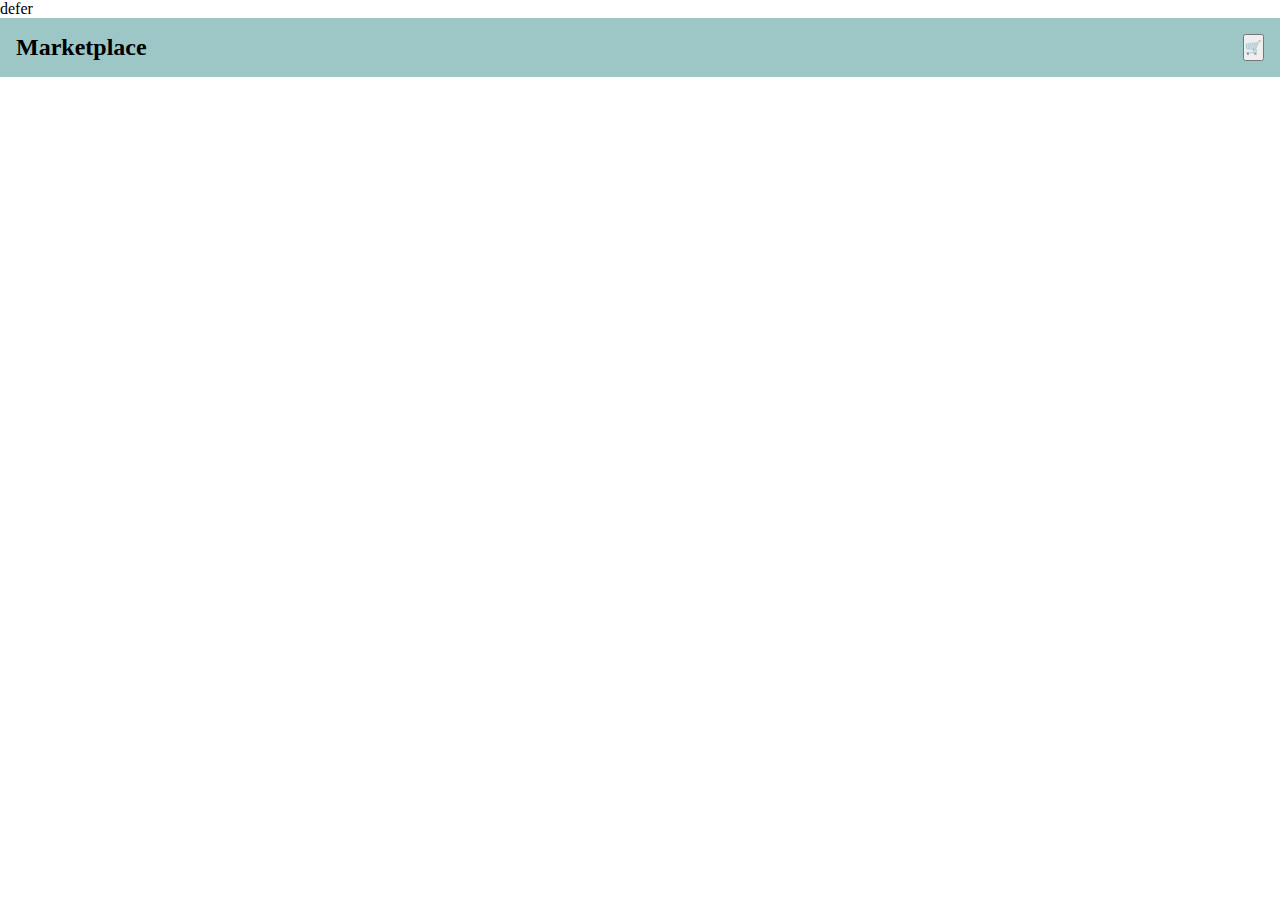
<file: index.html>
<!DOCTYPE html>
<html lang="en">
<head>
    <meta charset="UTF-8">
    <meta name="viewport" content="width=device-width, initial-scale=1.0">
    <title>Document</title>
    <link rel="stylesheet" href="style.css">
    <script src="script.js"></script> defer
</head>
<body>
    <header>
        <h2>Marketplace</h2>
        <button id="cart">🛒</button>
    </header>
    <main>
        
    </main>
</body>
</html>
</file>
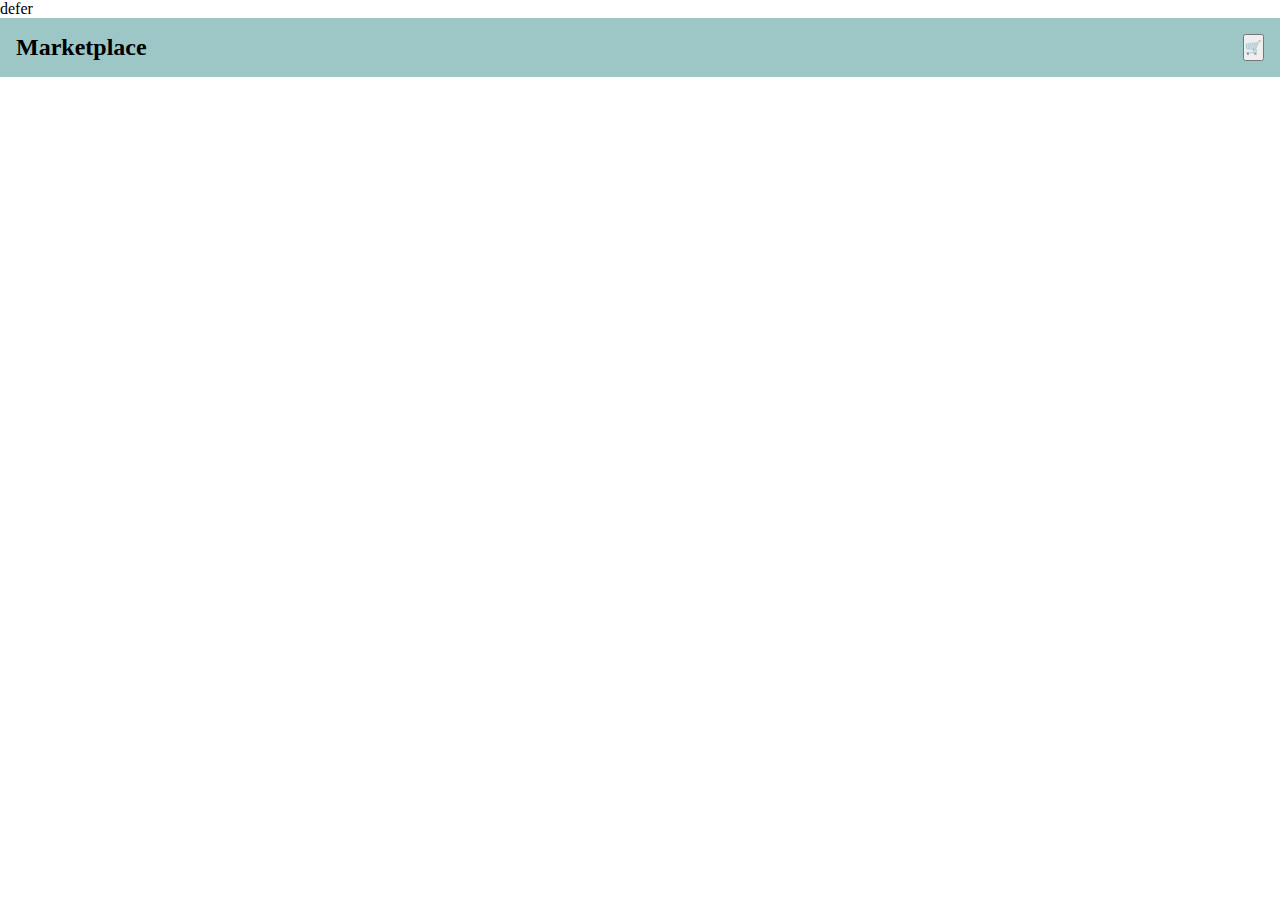
<file: userProfile.html>
<!DOCTYPE html>
<html lang="en">
<head>
    <meta charset="UTF-8">
    <meta name="viewport" content="width=device-width, initial-scale=1.0">
    <title>Document</title>
    <link rel="stylesheet" href="style.css">
    <script src="profile.js"></script> defer
</head>
<body>
    <header>
        <h2>Marketplace</h2>
        <button id="cart">🛒</button>
    </header>
    <main>
        
    </main>
</body>
</html>
</file>
<file: style.css>
* {
    margin: 0;
    padding: 0;
    box-sizing: border-box;
}


header {
    display: flex;
    justify-content: space-between;
    padding: 1rem;
    background-color: rgba(89, 159, 159, 0.592);
}

main {
    display: grid;
    grid-template-columns: repeat(auto-fill, minmax(250px, 1fr));
    gap: 1rem;
    margin: 1rem;
}


.product {
    display: flex;
    flex-direction: column;
    gap: 0.3rem;
    background-color: rgb(87, 130, 130);
    padding: 1rem;
    border-radius: 0.5rem;
}


a {
    text-decoration: none;
    color: black;
    display: block;
    background-color: rgb(134, 167, 167);
}
</file>
